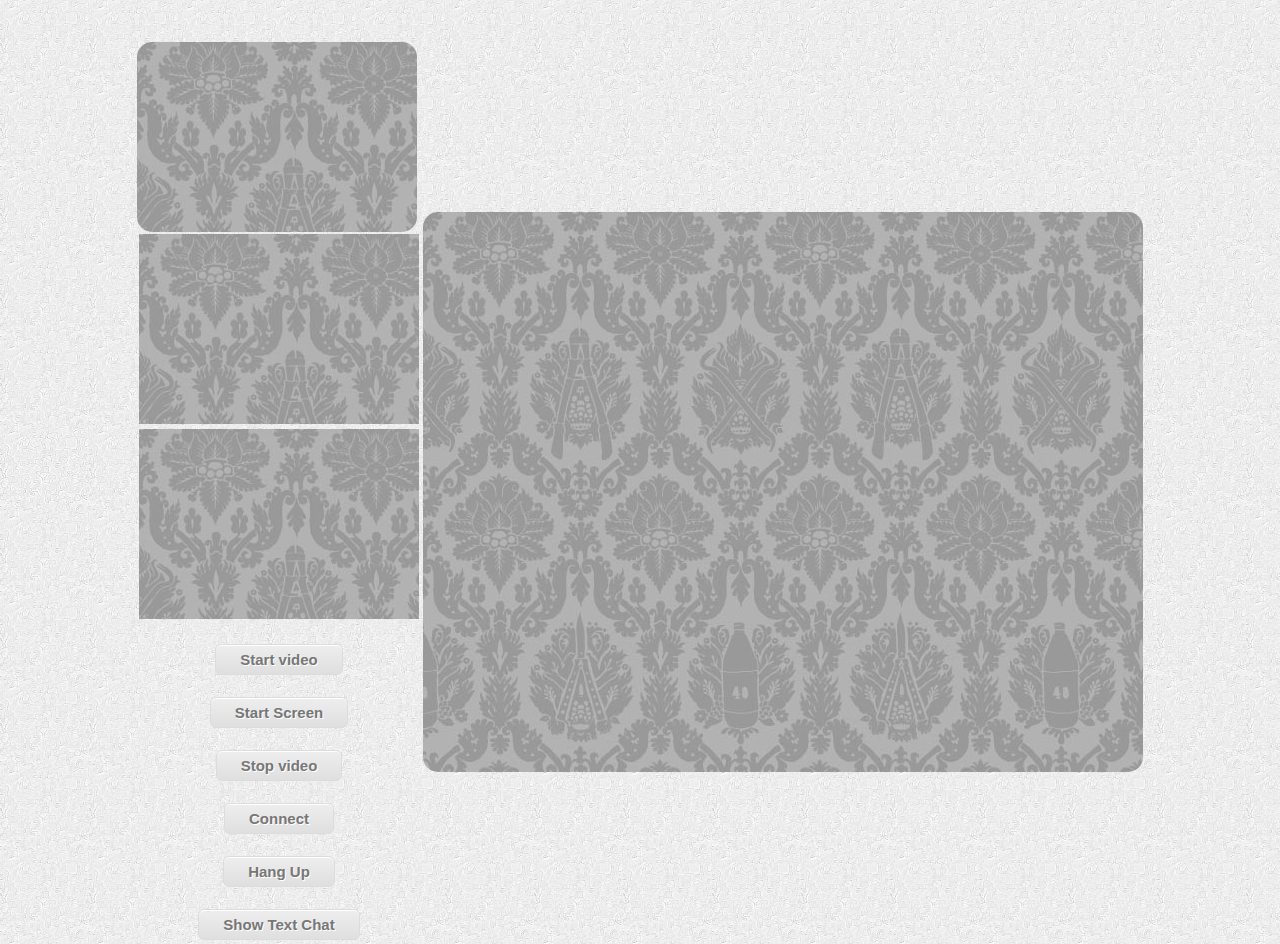
<file: extras/basic_example/public/VideoConference/index.html>
<!DOCTYPE html>
<html>
<head>
  <title>Video Conference - WebRTC</title>  
  <style>
    #sourcevid {
    border-radius:15px;
    margin-top:40px;
    width: 280px;
    height: 190px;
    text-align: center;
    background-color: #CCCCCC;
    margin-left:0px;
    float: left;
    }
    #remotescreen {
    border-radius:15px;
    margin-top:40px;
    width: 720px;
    height: 560px;
    text-align: center;
    background-color: #CCCCCC;
    margin-left:0px;
    float: left;
    }

  </style>
  <link rel="stylesheet" type="text/css" href="css/style.css" />
    <link rel="stylesheet" type="text/css" href="css/style2.css" />
<script>
  var toggle = function() {
  var mydiv = document.getElementById('chatBlock');
    var mybtn = document.getElementById('btn2');
  if (mydiv.style.display === 'block' || mydiv.style.display === ''){
    mydiv.style.display = 'none';
	mybtn.textContent = "Show Text Chat";
	}
  else{
    mydiv.style.display = 'block';
	mybtn.textContent = "Hide Text Chat";
	}
  }
</script>
</head>

<body id="body">
  <div id="main">
		
  
  
   <div id="chatBlock" style="display:none"><table style="background: url('images/cb.jpg');cell-spacing:1px;border:0px;margin-left:220px;border-radius:15px;">	
		<tr>
			<td><input type="text" style="width:100px;" id="chatNick"></td>
			<td><input type="text" style="width:590px;" onkeydown="javascript:sendChatMsg();" id="chatInputText"></td>
			<td id="xBtn"></td>
		</tr>
		<tr>
			<td colspan="3"><iframe id="chatFrame" src="about:blank" width="100%" height="100" style="background-image:url('images/cb.png');"></iframe></td>
		</tr>
	</table></div>
	
  <table>
    <tr>
      <td>
<div id="livevideodivk" ><video id="sourcevid" width="280" height="190" style="background: url('images/cb.jpg');" autoplay></video></div>

  <table>
    <tr><td><video id="sourcescreen" width="280" height="190" style="background: url('images/cb.jpg');" autoplay></video></td></tr>

    <tr><td><video id="remotevid" width="280" height="190" style="background: url('images/cb.jpg');" autoplay></video></canvas></td></tr>

    <tr><td><button id="btn" type="button" onclick="startVideo();">Start video</button></td></tr>
<tr><td><button id="btn" type="button" onclick="startVideoScreen();">Start Screen</button></td></tr>
    <tr><td><button id="btn" type="button" onclick="stopVideo();">Stop video</button></td></tr>
    <tr><td><button id="btn" type="button" onclick="connect();" >Connect</button></td></tr>
    <tr><td><button id="btn" type="button" onclick="onHangUp();">Hang Up</button></td></tr>
    <tr><td><button id="btn2" type='button' onclick="toggle();">Show Text Chat</button></td></tr>
    
  </table>
        </td>
      <td>
<div id="remotevideodivk" ><video id="remotescreen" style="background: url('images/cb.jpg');" autoplay style="margin-left:30px;"></video></div>
      </td>
    </tr>

  </table>
  
  
  </div>
  <script>
  var socket = new WebSocket('ws://192.168.0.102:1337/');  // change the IP address to your websocket server
  var timer=null;
  var stunServer = "stun.l.google.com:19302";
  var sourcevid = document.getElementById('sourcevid');
  var remotevid = document.getElementById('remotevid');
  var remotescreen = document.getElementById('remotescreen');
  var sourcescreen = document.getElementById('sourcescreen');
  var localStream = null;
  var localScreenStream = null;
  var remoteStream;
  var peerConn = null;
  var started = false;
  var isRTCPeerConnection = true;
  var mediaConstraints = {'mandatory': {
                            'OfferToReceiveAudio':true, 
                            'OfferToReceiveVideo':true }};
						

  var countOfStreams = 0;

 var logg = function(s) { console.log(s); };
 
//for text chat
var chatInput;
var chatArea;
var chatNick;
var chatFrameObj;
myMid =Math.floor(Math.random()*100000);
myMid = "'"+myMid+"'";
chatInput = document.getElementById("chatInputText");
chatNick = document.getElementById("chatNick");
chatFrameObj = document.getElementById("chatFrame");
chatNick.value = myMid;


  // send the message to websocket server
  function sendMessage(message) {
	  var mymsg = JSON.stringify(message);
      logg("SEND: " + mymsg);
      socket.send(mymsg);
  }
 
  function createPeerConnection() {
	try {
      logg("Creating peer connection");
	  var servers = [];
	  servers.push({'url':'stun:' + stunServer});
	  var pc_config = {'iceServers':servers};	  
      peerConn = new webkitRTCPeerConnection(pc_config);
      peerConn.onicecandidate = onIceCandidate;
    } catch (e) {
	    try {
	      peerConn = new RTCPeerConnection('STUN ' + stunServer, onIceCandidate00);
	      isRTCPeerConnection = false;
	    } catch (e) {
	      logg("Failed to create PeerConnection, exception: " + e.message);
	    }
	}

    peerConn.onaddstream = onRemoteStreamAdded;
    peerConn.onremovestream = onRemoteStreamRemoved;
  }
 
  // when remote adds a stream, hand it on to the local video element
  function onRemoteStreamAdded(event) {

    logg("Added remote stream");
    if(countOfStreams === 0){
        remotevid.src = window.webkitURL.createObjectURL(event.stream);
        
    }
    if(countOfStreams === 1){
        remotescreen.src = window.webkitURL.createObjectURL(event.stream);
       // countOfStreams++;
    }
    countOfStreams++;
    //sendCanvasData();
  }
 
  function waitForRemoteVideo() {
    if (remoteStream.videoTracks.length === 0 || remotevid.currentTime > 0) {
      //transitionToActive();
    } else {
      setTimeout(waitForRemoteVideo, 100);
    }
  }
  
  function transitionToActive() {
    remotevid.style.opacity = 1;
    card.style.webkitTransform = "rotateY(180deg)";
    setTimeout(function() { sourcevid.src = ""; }, 500);
    setStatus("<input type=\"button\" id=\"hangup\" value=\"Hang up\" onclick=\"onHangup()\" />");
  }
  
  // when remote removes a stream, remove it from the local video element
  function onRemoteStreamRemoved(event) {
    logg("Remove remote stream");
    remotevid.src = "";
  }
 
  function onIceCandidate(event) {
    if (event.candidate) {
      sendMessage({type: 'candidate',
                   label: event.candidate.sdpMLineIndex,
                   id: event.candidate.sdpMid,
                   candidate: event.candidate.candidate});
    } else {
      logg("End of candidates.");
    }
  }
 
  function onIceCandidate00(candidate, moreToFollow) {
    if (candidate) {
        sendMessage({type: 'candidate', label: candidate.label, candidate: candidate.toSdp()});
    }
    if (!moreToFollow) {
      logg("End of candidates.");
    }
  }
 
  // start the connection upon user request
  function connect() {
    if (!started && localStream) {
	 // document.getElementById('anim').style.visibility='visible';
	  console.log("Creating PeerConnection.");
      createPeerConnection();
      logg('Adding local stream...');
      peerConn.addStream(localStream);
      started = true;
      logg("isRTCPeerConnection: " + isRTCPeerConnection);

      
	  //create offer
      if (isRTCPeerConnection) {
        peerConn.createOffer(setLocalAndSendMessage, null, mediaConstraints);
      } else {
        var offer = peerConn.createOffer(mediaConstraints);
        peerConn.setLocalDescription(peerConn.SDP_OFFER, offer);
        sendMessage({type: 'offer', sdp: offer.toSdp()});
        peerConn.startIce();
      }
 
    } else {
      alert("Local stream not running yet.");
    }
  }
 
  function sendCanvasData(){

    console.log("sendCanvasData method called");
    var video = document.getElementById('sourcevid');
    var canvas = document.getElementById('targetcanvas');
    
    var ctx = canvas.getContext('2d');
    ctx.scale(0.2,0.2);

    timer = setInterval(function () { 
   
      ctx.drawImage(video, 0, 0);
     
     var imagedata = ctx.getImageData(0, 0,canvas.width,canvas.height);
 
     console.log(imagedata.data.length);
     var canvaspixelarray = imagedata.data;
 
     var canvaspixellen = canvaspixelarray.length;
     var bytearray = new Uint8Array(canvaspixellen);
 
     for (var i=0;i<canvaspixellen;++i) {
          bytearray[i] = canvaspixelarray[i];
     }
    
      sendMessage({type: 'canvasData', canvasData: bytearray });

      /* var imgdata = tempcontext.getImageData(0,0,canvas.width,canvas.height);
     var imgdatalen = imgdata.data.length;
     for(var i=8;i<imgdatalen;i++)
      {
           imgdata.data[i] = bytearray[i];
      }
 
         console.log(imgdata.data.length); 
         tempcontext.putImageData(imgdata,0,0);*/
      
  }, 1000 / 67 );

  }

  function renderToCanvas(data){
    var msg = JSON.parse(data);

    var bytearray = new Uint8Array(msg.canvasData);

      var tempcanvas = document.getElementById('targetcanvas2');
      var tempcontext = tempcanvas.getContext('2d');

     var imgdata = tempcontext.getImageData(0,0,canvas.width,canvas.height);
     var imgdatalen = imgdata.data.length;
     for(var i=8;i<imgdatalen;i++)
      {
           imgdata.data[i] = bytearray[i];
      }
 
         console.log(imgdata.data.length); 
         tempcontext.putImageData(imgdata,0,0);
  }

  // accept connection request
  socket.addEventListener("message", onMessage, false);
  function onMessage(evt) {
    logg("RECEIVED: " + evt.data);
    var msg = JSON.parse(evt.data);
    if (msg.type === 'canvasData') {
        renderToCanvas(evt.data);

    };
    if (msg.type != 'canvasData') {
        if (isRTCPeerConnection)
          processSignalingMessage(evt.data);
        else
          processSignalingMessage00(evt.data);
     };
    
  }
 
  function processSignalingMessage(message) {
    var msg = JSON.parse(message);
 
    if (msg.type === 'offer') {
 
      if (!started && localStream) {
	    createPeerConnection();
	    logg('Adding local stream...');
	    peerConn.addStream(localStream);
	    started = true;
      logg("isRTCPeerConnection: " + isRTCPeerConnection);
 
 
        if (isRTCPeerConnection) {
          //set remote description
          peerConn.setRemoteDescription(new RTCSessionDescription(msg));
          //create answer
		      console.log("Sending answer to peer.");
          peerConn.createAnswer(setLocalAndSendMessage, null, mediaConstraints);
        } else {
          //set remote description
          peerConn.setRemoteDescription(peerConn.SDP_OFFER, new SessionDescription(msg.sdp));
          //create answer
          var offer = peerConn.remoteDescription;
          var answer = peerConn.createAnswer(offer.toSdp(), mediaConstraints);
		      console.log("Sending answer to peer.");
          setLocalAndSendMessage00(answer);
        }
	  }
 
    } else if (msg.type === 'answer' && started) {
      peerConn.setRemoteDescription(new RTCSessionDescription(msg));
    } else if (msg.type === 'candidate' && started) {
      var candidate = new RTCIceCandidate({sdpMLineIndex:msg.label, candidate:msg.candidate});
      peerConn.addIceCandidate(candidate);
    } else if (msg.type == 'chat'){
    	addChatMsg(msg.nick, msg.cid, msg.data);
    } 
	else if (msg.type === 'bye' && started) {
      onRemoteHangUp();
    }
  }
 
  function processSignalingMessage00(message) {
    var msg = JSON.parse(message);
 
    // if (msg.type === 'offer')  --> will never happened since isRTCPeerConnection=true initially
	  if (msg.type === 'answer' && started) {
      peerConn.setRemoteDescription(peerConn.SDP_ANSWER, new SessionDescription(msg.sdp));
    } else if (msg.type === 'candidate' && started) {
      var candidate = new IceCandidate(msg.label, msg.candidate);
      peerConn.processIceMessage(candidate);
    } else if (msg.type === 'bye' && started) {
      onRemoteHangUp();
    }
  }
 
  function setLocalAndSendMessage(sessionDescription) {
    peerConn.setLocalDescription(sessionDescription);
    sendMessage(sessionDescription);
  }
 
  function setLocalAndSendMessage00(answer) {
    peerConn.setLocalDescription(peerConn.SDP_ANSWER, answer);
    sendMessage({type: 'answer', sdp: answer.toSdp()});
    peerConn.startIce();
  }
 
  function onRemoteHangUp() {
    logg("Remote Hang up.");
    closeSession();
  }
 
  function onHangUp() {
    logg("Hang up.");
	document.getElementById('anim').style.visibility='hidden';
 	if (started) {
      sendMessage({type: 'bye'});
      closeSession();
    }
  }
 
  function closeSession() {
    peerConn.close();
    peerConn = null;
    started = false;
    remotevid.src = "";	
    if(timer!=null)
      clearInterval(timer);
  }
 
  window.onbeforeunload = function() {
	if (started) {
      sendMessage({type: 'bye'});
    }
  }
 
  function startVideo() {
      // Replace the source of the video element with the stream from the camera
      try { 
        navigator.webkitGetUserMedia({ audio:true, video: true}, successCallback, errorCallback);
      } catch (e) {
        navigator.webkitGetUserMedia("video,audio", successCallback, errorCallback);
      }
      function successCallback(stream) {
          sourcevid.src = window.webkitURL.createObjectURL(stream);
	     // sourcevid.style.webkitTransform = "rotateY(180deg)";
          localStream = stream;


      }
      function errorCallback(error) {
          logg('An error occurred: [CODE ' + error.code + ']');
      }
  }

  function startVideoScreen() {
      // Replace the source of the video element with the stream from the camera
      try { 
        navigator.webkitGetUserMedia({ video: {
          mandatory: {
            chromeMediaSource: 'screen'
        // maxWidth: 640,
        // maxHeight: 480
          }
      }}, successCallback, errorCallback);
      } catch (e) {
        navigator.webkitGetUserMedia("video,audio", successCallback, errorCallback);
      }
      function successCallback(stream) {
          sourcescreen.src = window.webkitURL.createObjectURL(stream);
       // sourcevid.style.webkitTransform = "rotateY(180deg)";
          localScreenStream = stream;
          if(peerConn!=null){
             peerConn.addStream(localScreenStream);
           }
       }
      function errorCallback(error) {
          logg('An error occurred: [CODE ' + error.code + ']');
      }
  }

 
  function stopVideo() {
    sourcevid.src = "";
    localStream.stop();
    sourcescreen.src = "";
    localScreenStream.stop();


    if(timer!=null)
      clearInterval(timer);
  }
  
  function sendChatMsg(){
	var classIdx = myMid.substr(myMid.length-1, 1);
	if(window.event.keyCode == 13){
		if(chatInput.value.length < 1){
			return;
		}
		console.log("msg will be sent -> "+chatInput.value);
		addChatMsg("Me", classIdx, chatInput.value);
		sendMessage({type:"chat", data:chatInput.value, mid:myMid, nick:chatNick.value, cid:classIdx});
		
		chatInput.value='';

	}
}

function addChatMsg(id, classIdx, msg){
	var msgP = document.createElement("span");
	var idSpan = document.createElement("span");
	idSpan.className="member"+classIdx;
	idSpan.innerText = id;
	var msgSpan = document.createElement("span");
	msgSpan.innerText = msg+"\r\n";
	var delimSpan = document.createElement("span");
	delimSpan.innerText = " : ";
	msgP.appendChild(idSpan);
	msgP.appendChild(delimSpan);
	msgP.appendChild(msgSpan);
	chatFrame.document.body.appendChild(msgP);
	chatFrame.document.body.scrollTop = 999999;
}
	
  </script>
</body>

</html>
</file>
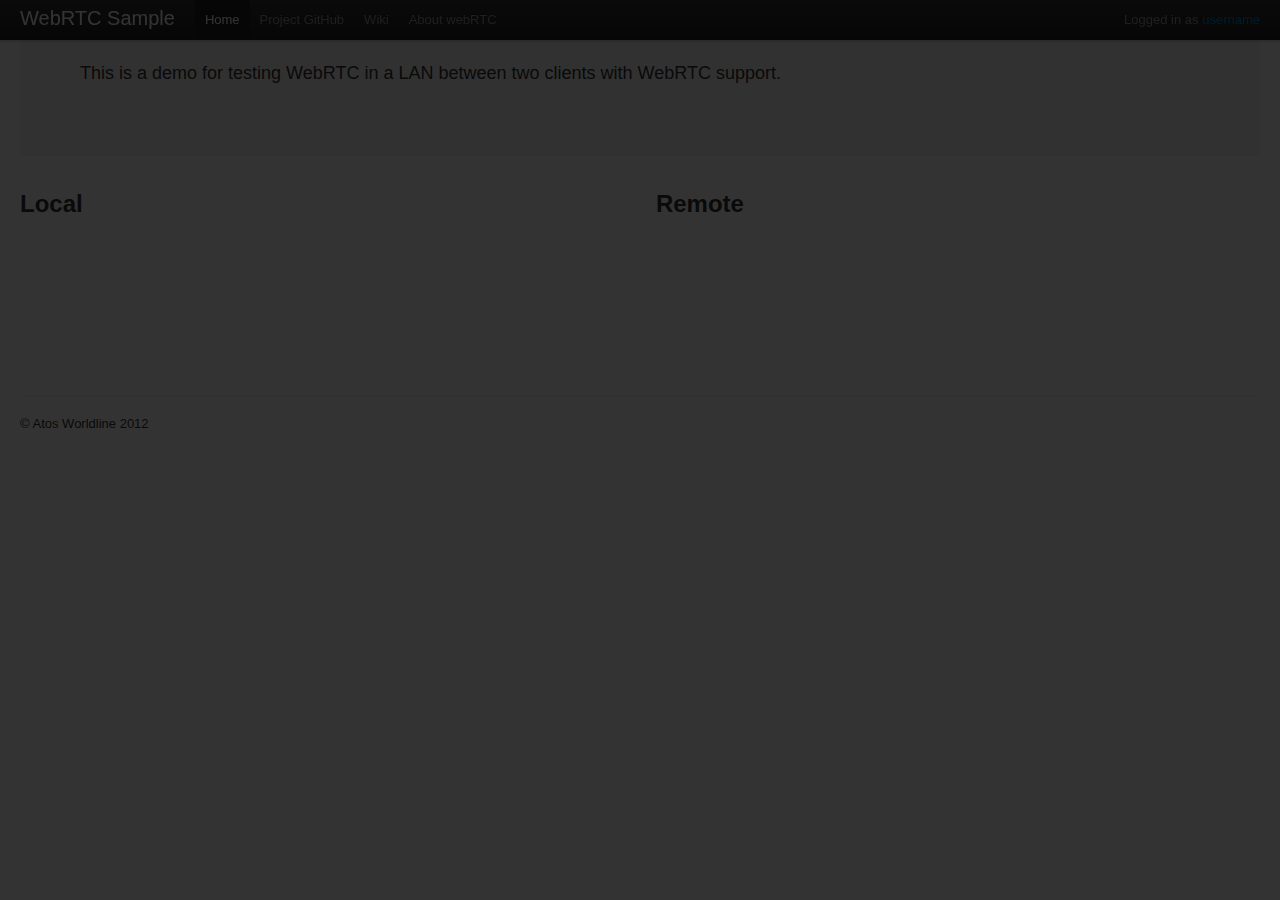
<file: extras/basic_example/public/webrtc-example/index.html>
<!doctype html>
<html>
    <head>

        <title>WebRTC</title>

        <!-- Stylesheet Ressources -->
        <link rel="stylesheet" href="css/global.css">
        <link rel="stylesheet" href="css/bootstrap.min.css">

        <!-- JavaScript Ressources -->
        <script src="js/jquery-1.7.1.min.js" type="text/javascript" charset="utf-8"></script>
        <script src="js/bootstrap.min.js" type="text/javascript" charset="utf-8"></script>
        <script src="js/global.js" type="text/javascript" charset="utf-8"></script>
        <script src="js/adapt.js" type="text/javascript" charset="utf-8"></script>
        <script src="js/webrtc.js" type="text/javascript" charset="utf-8"></script>


    </head>

    <body>

        <!-- Modal Connection -->
        <div class="modal hide fade" id="ModalConnection">

            <div class="modal-header">
              <h3>WebRTC Sample Connection</h3>
            </div>

            <div class="modal-body">
              <div class="control-group">
                <label>Nickname :</label>
                <input id="nickname" type="text" class="span2">
                <span class="help-inline hide">Not empty !</span>
              </div>
            </div>

            <div class="modal-footer">
            <button id="loginSub" class="btn btn-primary">Login</button>
            </div>

        </div>
        <!-- End of the Modal Connection -->

        <!-- Modal About -->
        <div class="modal hide fade" id="ModalAbout">

            <div class="modal-header">
              <h3>About WebRTC</h3>
            </div>

            <div class="modal-body">
              <blockquote>
                <p align="justify">WebRTC is an open source project that allows web browsers to communicate with one another using the protocol Real-Time Communications (RTC) via a simple Javascript API. WebRTC components were optimized to better serve this purpose.</p>
                <p align="justify">WebRTC initiative is a project supported primarily by Google, Mozilla and Opera.</p>
                <small class="pull-right">Project WebRTC</small>
              </blockquote>
            </div>

            <div class="modal-footer">
            <button id="close" class="btn btn-primary">Close</button>
            <a class="btn btn-small btn-info" target="_blank" href="http://www.webrtc.org/">
            <i class="icon-info-sign icon-white"></i>More Info</a>
            </div>

        </div>
        <!-- End of the Modal About -->

        <!-- Navbar -->
        <div class="navbar navbar-fixed-top">
          <div class="navbar-inner">
            <div class="container-fluid">
              <a class="btn btn-navbar" data-toggle="collapse" data-target=".nav-collapse">
                <span class="icon-bar"></span>
                <span class="icon-bar"></span>
                <span class="icon-bar"></span>
              </a>
              <a class="brand" href="./index.php">WebRTC Sample</a>
              <div class="nav-collapse">
                <ul class="nav">
                  <li class="active"><a href="./index.php">Home</a></li>
                  <li><a href="https://github.com/ltribolet/webrtc-example" target="_blank">Project GitHub</a></li>
                  <li><a href="http://wiki.tribolet.fr/" target="_blank">Wiki</a></li>
                  <li><span id="about" class="about">About webRTC</span></li>
                </ul>
                <p class="navbar-text pull-right">Logged in as <a id="username" href="#">username</a></p>
              </div>
            </div>
          </div>
        </div>
        <!-- End of the Navbar -->

        <!-- Content -->
        <div class="container-fluid">

            <!-- Introduction -->
            <div class="hero-unit">
              <p>This is a demo for testing WebRTC in a LAN between two clients with WebRTC support.</p>
            </div>
            <!-- End of Introduction -->

            <div class="row-fluid">

                <div class="span6">
                  <!-- Local Video -->
                  <div class="row-fluid">
                    <div style="position: relative;" class="span12">
                      <h2 align="left">Local</h2>
                      <span id="locallive" class="live hide">LIVE</span>
                      <video width="100%" height="100%" id="localVideo" autoplay="autoplay"
                      style="opacity: 0;
                      -webkit-transition-property: opacity;
                      -webkit-transition-duration: 2s;">
                      </video>
                    </div>
                  </div>
                  <!-- End of Local Video -->
                </div>
                <div class="span6">
                  <!-- Remote Video -->
                  <div class="row-fluid">
                    <div style="position: relative;" class="span12">
                      <h2 align="left">Remote</h2>
                      <span id="remotelive" class="live hide">LIVE</span>
                      <video width="100%" height="100%" id="remoteVideo" autoplay="autoplay"
                      style="opacity: 0;
                      -webkit-transition-property: opacity;
                      -webkit-transition-duration: 2s;">
                      </video>
                    </div>
                  </div>
                  <!-- End of Remote Video -->
                </div>

            </div>

            <!-- Statut of the visio call -->
            <div id="footer"></div>

            <hr>

            <!-- Footer -->
            <footer><p>&copy; Atos Worldline 2012</p></footer>

        </div>
        <!-- End of the Content -->

    </body>
</html>
</file>
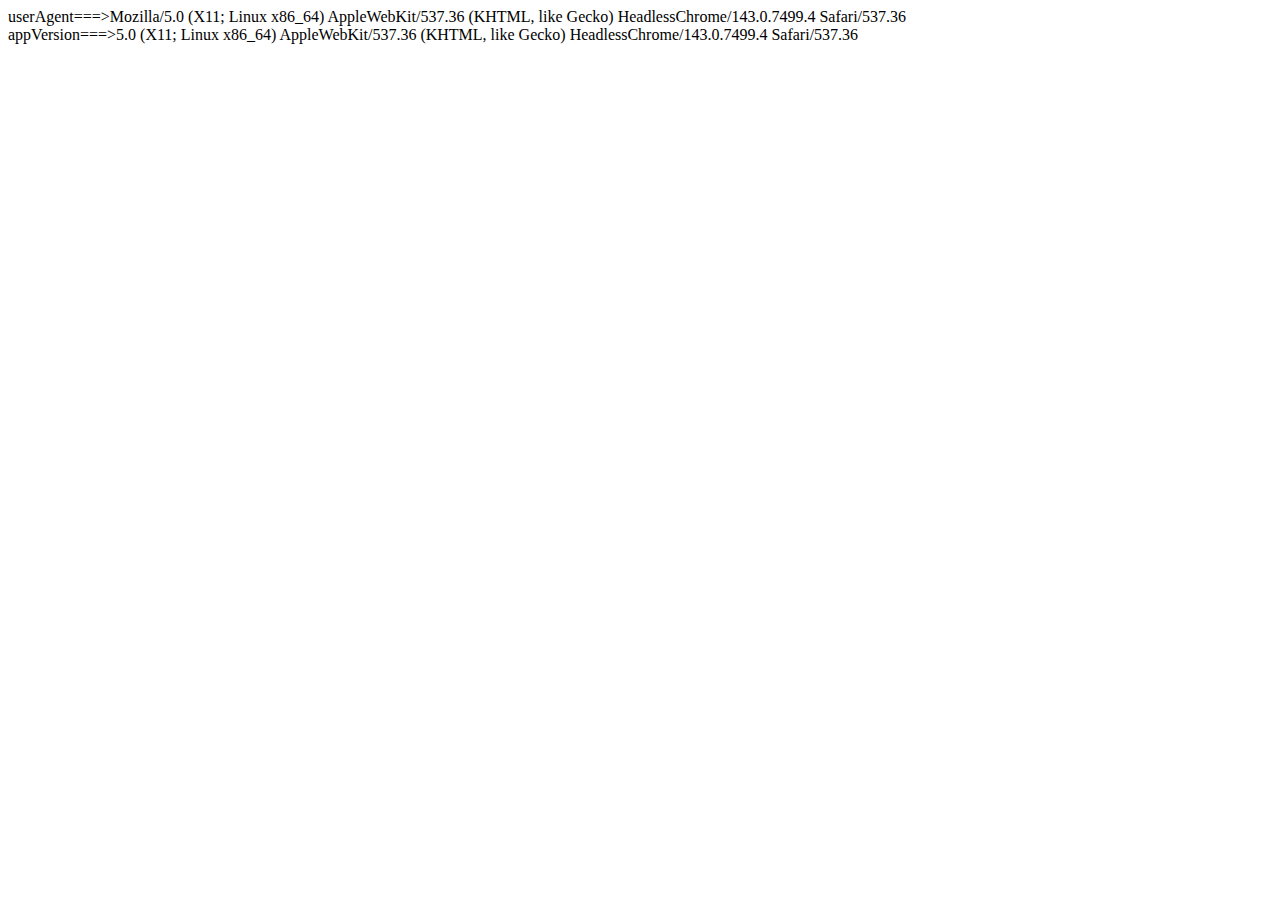
<file: extras/basic_example/public/sample.html>
<html>
<head>

</head>
<body>

<script type="text/javascript">


document.write("\nuserAgent===>"+ window.navigator.userAgent);
document.write("<br>");
document.write("\nappVersion===>"+ window.navigator.appVersion);
document.write("<br>");

///Chrome\/([\w\W]*?)\./
//document.write("\nChrome match version =====>"+window.navigator.userAgent.match(/Chrome\/([\d.]*?)\./)[1]);
document.write("<br>");
document.write("\nFF match version =====>"+window.navigator.userAgent.match(/Firefox\/([\d.]*?)\./)[1]);


try{
	window.navigator.userAgent.match(/Chrome\/([\d.]*?)\./)[1]
}catch(e){
	document.write("Null object");
}

if(window.navigator.userAgent.match(/Firefox\/([\d.]*?)\./) !=null){
document.write("Null object in if block");
}

var str = "For more information, see Chapter 3.4.5.1";
var re = /(chapter \d+(\.\d)*)/i;
var found = str.match(re);
document.write("<br>");
document.write(found);
</script>


</body>

</html>
</file>
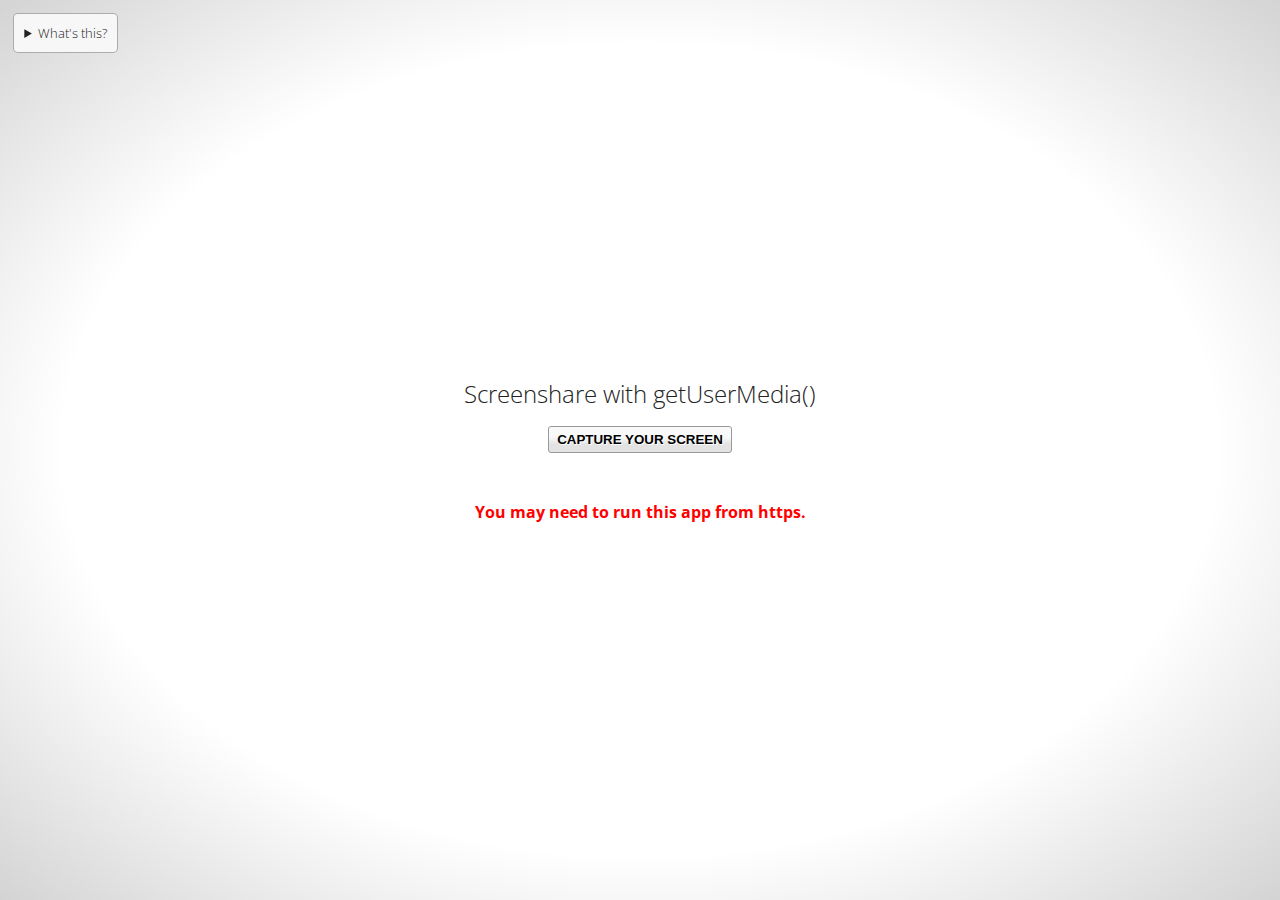
<file: extras/basic_example/public/screenshare.html>
<!DOCTYPE html>
<!--
Copyright 2013 Google Inc.

Licensed under the Apache License, Version 2.0 (the "License");
you may not use this file except in compliance with the License.
You may obtain a copy of the License at

     http://www.apache.org/licenses/LICENSE-2.0

Unless required by applicable law or agreed to in writing, software
distributed under the License is distributed on an "AS IS" BASIS,
WITHOUT WARRANTIES OR CONDITIONS OF ANY KIND, either express or implied.
See the License for the specific language governing permissions and
limitations under the License.

Author: Eric Bidelman (ebidel@)
-->
<html>
<head>
<meta charset="utf-8">
<meta http-equiv="X-UA-Compatible" content="chrome=1">
<link href="//fonts.googleapis.com/css?family=Open+Sans:300" rel="stylesheet" type="text/css">
<link href="../common.css" rel="stylesheet" type="text/css">
<title>Screensharing with getUserMedia</title>
<style>
html, body {
  overflow: hidden;
  margin: 0;
  padding: 0;
  font-family: "Open Sans", sans-serif;
}
.flexcenter {
  display: -webkit-flex;
  -webkit-align-items: center;
  -webkit-justify-content: center;
  display: -moz-flex;
  -moz-align-items: center;
  -moz-justify-content: center;
  display: -o-flex;
  -o-align-items: center;
  -o-justify-content: center;
  display: -ms-flex;
  -ms-align-items: center;
  -ms-justify-content: center;
  box-sizing: border-box;
}
article section {
  -webkit-flex-direction: column;
  -moz-flex-direction: column;
  -o-flex-direction: column;
  -ms-flex-direction: column;
  flex-direction: column;
  margin-top: 1em;
}
.error {
  color: red;
  display: none;
  font-weight: bold;
  margin-top: 3em;
}
.error.show {
  display: block;
}
h2 {
  text-align: center;
}
button {
  text-transform: uppercase;
}
video {
  height: 480px;
  /*position: absolute;
  right: 10px;
  bottom: 10px;
  z-index: 1000;*/
  padding: 7px;
  background: rgba(255, 0, 0, 1);
  transition: all 1s ease-in-out;
}
.fade {
  -webkit-filter: grayscale(0.8);
  -moz-filter: grayscale(0.8);
  -o-filter: grayscale(0.8);
  -ms-filter: grayscale(0.8);
  background: rgba(0, 0, 0, 1);
}
</style>
</head>
<body class="flexcenter">

<details>
  <summary>What's this?</summary>
  <div>
   <p>Example of using the <a href="http://www.html5rocks.com/tutorials/getusermedia/intro/" target="_blank"><code>navigator.getUserMedia()</code></a> API extensions to do screen capturing. Note, this is true screen sharing (e.g. more
    than just the browser tab) and not tab content sharing. If you're interested in tab sharing,
    Chrome has an experimental defined <a href="http://www.chromium.org/developers/design-documents/extensions/proposed-changes/apis-under-development/webrtc-tab-content-capture">here</a>.</p>
    <p>Note: This app is for demo purposes. Your screen is only displayed to you and not sent to another party in any way.
      View the source!</p>
    <p><b>Support:</b> Chrome 26 (currently Canary) with "Enable screen capture support in getUserMedia()" turned
    on in about:flags or <code>--enable-usermedia-screen-capturin</code> flag set.</code></p>
  </div>
</details>

<article>
  <h2>Screenshare with getUserMedia()</h2>
  <section class="flexcenter">
    <div id="container"></div>
    <button>Capture your screen</button>
    <div class="error"></div>
  </section>
</article>
<script>
(function() {
navigator.getUserMedia = navigator.webkitGetUserMedia || navigator.getUserMedia;

var stream = null;
var button = document.querySelector('button');
var container = document.querySelector('#container');

if (!location.protocol.match('https')) {
  showErrorMsg('You may need to run this app from https.');
}
if (!(navigator.userAgent.match('Chrome') &&
      parseInt(navigator.userAgent.match(/Chrome\/(.*) /)[1]) >= 26)) {
  showErrorMsg('You need Chrome 26+ to run this demo properly.');
}

function showErrorMsg(msg) {
  var error = document.querySelector('.error');
  error.textContent = msg;
  error.classList.add('show');
}

function start(e) {
  // Seems to only work over SSL.
  navigator.getUserMedia({
    video: {
      mandatory: {
        chromeMediaSource: 'screen'
        // maxWidth: 640,
        // maxHeight: 480
      }
    }
  }, function(s) {
    stream = s;

    button.textContent = 'Stop';
    button.removeEventListener('click', start);
    button.addEventListener('click', stop);

    var video = document.createElement('video');
    video.src = window.URL.createObjectURL(stream);
    video.autoplay = true;

    // var style = document.createElement('style');
    // style.textContent = document.querySelector('#embedstyles').textContent;
    // document.head.appendChild(style);

    stream.onended = function(e) {
      video.classList.add('fade');
    };

    //document.body.appendChild(video);
    container.innerHTML = '';
    container.appendChild(video);
  }, function(e) {
    if (e.code == e.PERMISSION_DENIED) {
      showErrorMsg('PERMISSION_DENIED. Are you no SSL?');
    }
  });
}

function stop() {
  stream.stop();
  button.addEventListener('click', start);
  button.textContent = 'Capture your screen';
}

button.addEventListener('click', start);

})();
</script>
<script>
var _gaq = _gaq || [];
_gaq.push(['_setAccount', 'UA-22014378-1']);
_gaq.push(['_trackPageview']);

(function() {
  var ga = document.createElement('script'); ga.type = 'text/javascript'; ga.async = true;
  ga.src = ('https:' == document.location.protocol ? 'https://ssl' : 'http://www') + '.google-analytics.com/ga.js';
  var s = document.getElementsByTagName('script')[0]; s.parentNode.insertBefore(ga, s);
})();
</script>
<!--[if IE]>
<script src="http://ajax.googleapis.com/ajax/libs/chrome-frame/1/CFInstall.min.js"></script>
<script>CFInstall.check({mode: 'overlay'});</script>
<![endif]-->
</body>
</html>
</file>
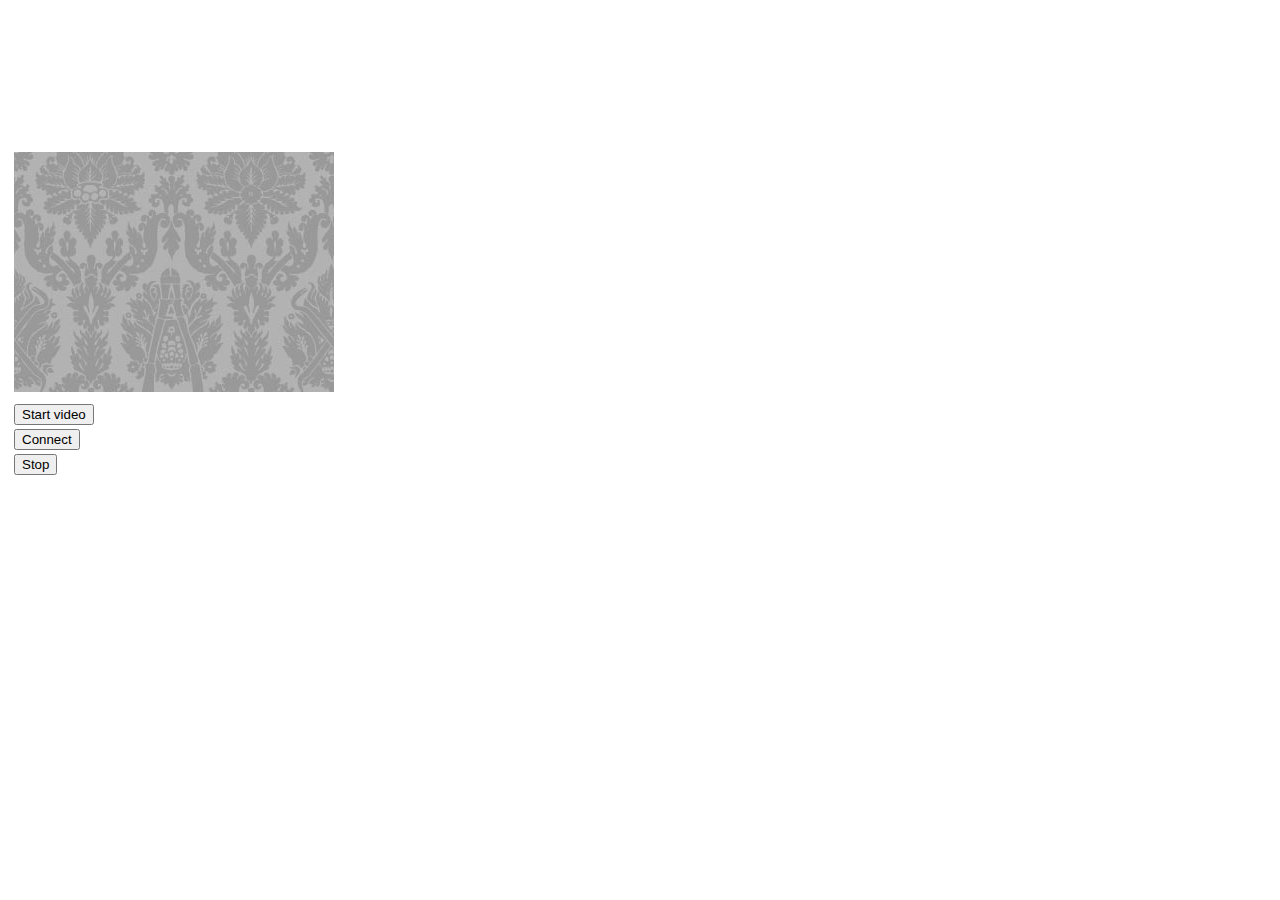
<file: extras/basic_example/public/VideoConference/test.html>
<!DOCTYPE html>
<html>
<head>
</head>


<body>

<table>
	<tr>
		<td>
			<table>
				<tr>
					<td><video id="localVideo" width="320" height="240" style="background: url('images/cb.jpg');" autoplay></video></td>
				</tr>
				<tr>
					<td><canvas id="localScreen" height="720" width="1040" style="display: none;"></canvas></td>
				</tr>
				<tr>
					<td><button id="btn" type="button" onclick="myobj.startVideo();">Start video</button></td>
				</tr>
				<tr>
					<td><button id="btn1" type="button" onclick="startVideo();">Connect</button>
					</td>
				</tr>
				<tr>
					<td><button id="btn2" type="button" onclick="stopVideo();">Stop</button>
					</td>
				</tr>
			</table>	

		</td>
		<td rowspan="5">
			<canvas id="remoteScreen" height="600" width="800"></canvas>
		</td>

	</tr>
</table>
<script src="binary.js"></script>
<script type="text/javascript">
var socket = new WebSocket('ws://192.168.0.102:1337/');
socket.binaryType = "blob";
//var stream = null;
var client = new BinaryClient('ws://192.168.0.102:9000');

var timer=null;
var localStream = null;
var localVideo = document.getElementById('localVideo');
var localScreen  = document.getElementById('localScreen');
var remoteScreen  = document.getElementById('remoteScreen');
var remoteContext = remoteScreen.getContext('2d');



socket.addEventListener("message", onMessage, false);



var myobj = (function(){
  var stream = null;

  onStreamData = function(data){
        renderToCanvas(data);
  }

  sendCanvasData = function(){
      var ctx = localScreen.getContext('2d');
      //ctx.scale(0.45,0.45);
      timer = setInterval(
        function () { 
          ctx.drawImage(localVideo, 0, 0 , localScreen.width, localScreen.height);
          /*var imagedata = ctx.getImageData(0, 0,localScreen.width,localScreen.height);
          var canvaspixelarray = imagedata.data;
          var canvaspixellen = canvaspixelarray.length;
          var bytearray = new Uint8Array(canvaspixellen);
          for (var i=0;i<canvaspixellen;++i) {
              bytearray[i] = canvaspixelarray[i];
          }*/
          //console.log(canvaspixellen + ' ' + bytearray.length );
          var frame = localScreen.toDataURL('image/jpeg');
          console.log(frame.length);
          //stream.write(frame);
          renderToCanvas(frame);
          //sendMessage(frame);
          //console.log(frame);
          //  sendMessage({type: 'canvasData', canvasData: bytearray });

            /* var imgdata = tempcontext.getImageData(0,0,canvas.width,canvas.height);
          var imgdatalen = imgdata.data.length;
          for(var i=8;i<imgdatalen;i++)
            {
              imgdata.data[i] = bytearray[i];
            }
            console.log(imgdata.data.length); 
            tempcontext.putImageData(imgdata,0,0);*/
          }, 50 );
    }

    
  return{

    initializeStream : function(){
      stream = client.createStream({type:'screen'});
      stream.on('data', onStreamData);
    },

    startVideo : function(){
      try { 
        navigator.webkitGetUserMedia({ video: {mandatory: {chromeMediaSource: 'screen'} }
          } , successCallback , errorCallback);
        } catch (e) {
        navigator.webkitGetUserMedia("video,audio", successCallback, errorCallback);
       }
      function successCallback(stream1) {
            localVideo.src = window.webkitURL.createObjectURL(stream1);
          localStream = stream1;
          this.sendCanvasData();
       }

      function errorCallback(error) {
           logg('An error occurred: [CODE ' + error.code + ']');
      }
      
    }
  }

  }());


client.on('open',myobj.initializeStream);
  
  

function startVideosdf() {
    
      try { 
        navigator.webkitGetUserMedia({ video: {
                            mandatory: {chromeMediaSource: 'screen'}
                        }
        } , successCallback , errorCallback);
      } catch (e) {
        navigator.webkitGetUserMedia("video,audio", successCallback, errorCallback);
    }

      function successCallback(stream) {
            localVideo.src = window.webkitURL.createObjectURL(stream);
          localStream = stream;
          sendCanvasData();
       }

      function errorCallback(error) {
           logg('An error occurred: [CODE ' + error.code + ']');
      }
    }
  
    function sendCanvasDataasdsad(){
      var ctx = localScreen.getContext('2d');
      ctx.scale(0.27,0.27);
      timer = setInterval(
        function () { 
          ctx.drawImage(localVideo, 0, 0);
          /*var imagedata = ctx.getImageData(0, 0,localScreen.width,localScreen.height);
          var canvaspixelarray = imagedata.data;
          var canvaspixellen = canvaspixelarray.length;
          var bytearray = new Uint8Array(canvaspixellen);
          for (var i=0;i<canvaspixellen;++i) {
              bytearray[i] = canvaspixelarray[i];
          }*/
          //console.log(canvaspixellen + ' ' + bytearray.length );
          var frame = localScreen.toDataURL();
          console.log(frame.length);
          //stream.write(frame);
          renderToCanvas(frame);
          //sendMessage(frame);
          //console.log(frame);
          //  sendMessage({type: 'canvasData', canvasData: bytearray });

            /* var imgdata = tempcontext.getImageData(0,0,canvas.width,canvas.height);
          var imgdatalen = imgdata.data.length;
          for(var i=8;i<imgdatalen;i++)
            {
              imgdata.data[i] = bytearray[i];
            }
            console.log(imgdata.data.length); 
            tempcontext.putImageData(imgdata,0,0);*/
          }, 1000 / 67 );
    }
	

  	function onMessage(evt) {
   	    renderToCanvas(evt.data);
   	    console.log(evt.data);
	  }

    var img = new Image();
    function renderToCanvas(imagedata){
        
        img.onload = function () {
            remoteContext.drawImage(this, 0, 0, remoteScreen.width, remoteScreen.height);
        }
        img.src = imagedata;
    }

  	function sendMessage(data){
  		socket.send(data);
  	}

  	function stopVideo() {
    	localVideo.src = "";
    	localStream.stop();
    	if(timer!=null)
      		clearInterval(timer);
  	}

  	socket.addEventListener("close", function(event) {
  		var code = event.code;
  		var reason = event.reason;
  		var wasClean = event.wasClean;
  		console.log(code + ' ' + reason + ' ' + wasClean);
 		 // handle close event
		});

</script>

</body>

</html>
</file>
<file: extras/basic_example/public/VideoConference/css/style.css>
#body
{
	background:url(../images/bg.jpg);
}

#header 
{

	width: 1100px;
	background: url(../images/header.png) no-repeat ;
	height:200px;
	margin-left: 300px;
	margin-top:10px;
}

#main
{
	width:1100px;
	margin:0 auto;
	text-align: center;
}

#livevideodiv
{
	border-radius:15px;
    margin-top:60px;
    width: 280px;
    height: 190px;
    text-align: center;
    background-color: #000000;
    margin-left:20px;
    float: left;
}

#liveVideo
{
	padding: 10px;
    
}

#remotevideodiv
{
	border-radius:15px;
    margin-top:60px;
    width: 640px;
    height: 480px;
    text-align: center;
    background-color: #000000;
    margin-right:20px;
    float:right;
}

#remotevideo
{
	padding: 10px;
    
}

#anim
{
	margin-left:5px;
    margin-top:180px;
    float: left;
}

#btn, #btn2 {
	  margin-top:20px;
	-moz-box-shadow:inset 0px 1px 0px 0px #ffffff;
	-webkit-box-shadow:inset 0px 1px 0px 0px #ffffff;
	box-shadow:inset 0px 1px 0px 0px #ffffff;
	background:-webkit-gradient( linear, left top, left bottom, color-stop(0.05, #ededed), color-stop(1, #dfdfdf) );
	background:-moz-linear-gradient( center top, #ededed 5%, #dfdfdf 100% );
	filter:progid:DXImageTransform.Microsoft.gradient(startColorstr='#ededed', endColorstr='#dfdfdf');
	background-color:#ededed;
	-moz-border-radius:6px;
	-webkit-border-radius:6px;
	border-radius:6px;
	border:1px solid #dcdcdc;
	display:inline-block;
	color:#777777;
	font-family:arial;
	font-size:15px;
	font-weight:bold;
	padding:6px 24px;
	text-decoration:none;
	text-shadow:1px 1px 0px #ffffff;
}
#btn:hover ,#btn2:hover{
	background:-webkit-gradient( linear, left top, left bottom, color-stop(0.05, #dfdfdf), color-stop(1, #ededed) );
	background:-moz-linear-gradient( center top, #dfdfdf 5%, #ededed 100% );
	filter:progid:DXImageTransform.Microsoft.gradient(startColorstr='#dfdfdf', endColorstr='#ededed');
	background-color:#dfdfdf;
}
#btn:active ,#btn2:active{
	position:relative;
	top:1px;
}
</file>
<file: extras/basic_example/public/VideoConference/css/style2.css>
/** 
1) BODY
2) TOP MENU STYLE
3) INDEX 1 CONTAINER STYLE
4) LOGO HEADER STYLE
5) HEADER SLIDER STYLE
6) INDEX 1 WHITE BOX STYLE
7) INDEX 1 WHITE BOX LIST STYLE
8) INDEX 1 RECENT PROJECTS
9) INDEX 1 TESTIMONIALS
10) FOOTER
11) INDEX 2 CONTAINER STYLE
12) INDEX 2 RECENT PROJECTS
13) INDEX 2 TESTIMONIALS
14) INNERPAGE BODY
15) INNERPAGE CONTAINER STYLE
16) INNERPAGE HEADER STYLE
17) INNERPAGES CONTENT ( & PAGE TEMPLATE) STYLE
18) TABLE STYLE
19) INNERPAGE RIGHT PANEL STYLE
20) FULL WIDTH PAGE
21) PORTFOLIO PAGE STYLE
22) BLOG STYLE
23) BLOG CONTENT  STYLE
24) BLOG RIGHT PANEL STYLE
25) CONTACT FORM STYLE
26) CONTACT US RIGHT PANEL STYLE
**/

/* =RESET
=-----------------------*/
* {margin:0px; padding:0px;}
body {background:#E6E6CE; line-height:normal; font-family:Arial, Helvetica, sans-serif; font-size:12px; font-weight:normal; color:#3F3F3F;}
html {height:100%; font-size:100%;}
:focus {outline:0;}
ul li {list-style:none;}
img {border:none;}
a { text-decoration:underline; color:#798C09}
a:hover { text-decoration:underline; color:#3F3F3F}

/* 1) BODY
=-----------------------*/
#home_main_div {width:100%; background:url(../images/backgrounds/main-background.jpg) repeat-x top;}
#main_div_1 {width:100%; background:url(../images/backgrounds/header-background.jpg) no-repeat center top;}
#page_container {width:960px; margin:auto;}


/* 2) TOP MENU STYLE
=-----------------------*/
#top_menu {width:455px}
#top_menu {background:url(../images/backgrounds/top-menu-left.png) no-repeat left; padding:0px 0px 0px 11px; float:right;}
#top_menu_right {background:url(../images/backgrounds/top-menu-right.png) no-repeat right; padding:0px 11px 0px 0px;}
#top_menu_bg {background:url(../images/backgrounds/top-menu-bg.png) repeat-x; height:36px;}
#top_menu ul {}
#top_menu ul li {font-family:Verdana, Arial, Helvetica, sans-serif; font-size:12px; float:left;}
#top_menu ul li a {text-decoration:none; color:#D9F14A; display:block;  line-height:30px; margin:3px 1px 0px 1px !important; margin:3px 0px 0px 6px; padding:0px 0px 0px 5px;}
#top_menu ul li a span { display:block; line-height:30px; padding:0px 11px 0px 5px;}
#top_menu ul li a:hover, #top_menu ul li a.activelink  {color:#FEFEFE; background:url(../images/backgrounds/top-menu-left-hover.png) no-repeat left;}
#top_menu ul li a:hover span , #top_menu ul li a.activelink span {background:url(../images/backgrounds/top-menu-right-hover.png) no-repeat right;}


/* 3) INDEX 1 CONTAINER STYLE
=-----------------------*/
#container {padding:16px 0px 24px 0px; height:100%;}


/* 4) LOGO HEADER STYLE
=-----------------------*/
#header_1 {height:394px; padding:6px 15px 0px 8px;}
#header_left_div {float:left; width:436px;}
#header_left_div #logo {margin-left:8px;}
#header_left_div h1 {font-size:22px; font-weight:normal; color:#E1E1E1; line-height:30px; margin-left:8px; margin-top:6px;}
#header_left_div p {font-weight:normal; font-size:12px; color:#CFCFCF; line-height:22px; padding:6px 86px 6px 0px; height:88px; margin-left:8px; margin-bottom:7px;}
#header_left_div a.view_button {display:block; width:176px; height:48px; background:url(../images/backgrounds/view-portfolio-button.jpg) no-repeat; font-size:14px; font-weight:bold; color:#FEFEFE; text-transform:uppercase; text-align:center; float:left; line-height:40px; text-decoration:none; margin-top:14px; margin-right:24px;}
#header_left_div a.view_button:hover {background:url(../images/backgrounds/view-portfolio-button-hover.jpg) no-repeat; color:#3D4704;}
#header_right_div {float:right; width:494px; padding:35px 0px 0px 0px;}


/* 5) HEADER SLIDER STYLE
=-----------------------*/
#header_slider {position:relative; width:500px; height:320px; overflow:hidden;}
.nav {width:400px; position:absolute; top:270px; z-index:100; left:144px;}
.nav #prev1 {float:left;}
.nav #next1 {float:right;  margin-right:208px;}
.slideshow2 {}


/* 6) INDEX 1 WHITE BOX STYLE
=-----------------------*/
.float_right {float:right;}
.float_left {float:left;}

.white_box {width:307px; background:url(../images/backgrounds/white-box.jpg) center repeat-y; margin-bottom:10px;}
.white_box_top {background:url(../images/backgrounds/grey-shadow-effect-top.jpg) no-repeat center top;}
.white_box_bottom {height:270px;}
.white_box_bottom {background:url(../images/backgrounds/box-bottom-shadow.jpg) no-repeat center bottom; padding:12px 17px 42px 16px;}
.white_box h2 {font-family:Arial, Helvetica, sans-serif; font-size:18px; font-weight:normal; color:#FEFEFE; text-align:center; background:url(../images/backgrounds/box-title-background.jpg) no-repeat; height:48px; line-height:34px; margin-bottom:5px;}
.padding {padding:0px 18px 0px 18px;}
.white_box  p.para_1 {color:#3F3F3F; font-size:12px; line-height:18px; padding:0px 0px 10px 0px;}
.white_box  p {color:#3F3F3F; font-size:12px; line-height:18px; padding:4px 0px 6px 0px;}
.middle_box {float:left; margin-left:20px;}
.white_box .title_1 {font-size:16px; font-weight:bold; color:#7D8F14;}
.seperator {background:url(../images/backgrounds/white-box-list-seperator.jpg) repeat-x; height:1px; margin:15px 0px 10px 0px !important; margin:15px 0px 0px 0px;}


/* 7) INDEX 1 WHITE BOX LIST STYLE
=-----------------------*/
.white_box ul {padding:0px 18px 0px 18px;}
.white_box ul li {line-height:37px; background:url(../images/backgrounds/white-box-list-seperator.jpg) repeat-x bottom;}
.white_box ul li.lastchild {background:none;}
.white_box ul li a#web_des {background:url(../images/backgrounds/web-designing-icon.jpg) no-repeat left 4px;}
.white_box ul li a#web_dev {background:url(../images/backgrounds/web-development-icon.jpg) no-repeat left 4px;}
.white_box ul li a#cms {background:url(../images/backgrounds/cms-icon.jpg) no-repeat left 4px;}
.white_box ul li a#ecomm {background:url(../images/backgrounds/ecomm-icon.jpg) no-repeat left 4px;}
.white_box ul li a#seo {background:url(../images/backgrounds/seo-icon.jpg) no-repeat left 5px;}
.white_box ul li a#read_more {background:url(../images/backgrounds/arrow.jpg) no-repeat 4px 10px; color:#839517;}
.white_box ul li a#read_more:hover {text-decoration:underline;}
.white_box ul li a {text-decoration:none; color:#3F3F3F; padding-left:38px; display:block; height:37px; line-height:37px; width:200px;}
.white_box ul li a:hover {color:#000000; text-decoration:underline}


/* 8) INDEX 1 RECENT PROJECTS
=-----------------------*/
#container #recent_projects {width:627px; float:left; margin:0px 0px 0px 16px !important; margin:0px 0px 0px 8px;}
#container #recent_projects h2 {font-size:18px; font-weight:normal; color:#839517; background:url(../images/backgrounds/line.jpg) repeat-x bottom; line-height:42px; margin-bottom:19px;}
#container .view_projects {float:right; margin:18px 44px 0px 0px;}


/* 9) INDEX 1 TESTIMONIALS
=-----------------------*/
#container #testimonials {width:274px; float:right; margin:0px 17px 0px 0px !important; margin:0px 9px 0px 0px;}
#container #testimonials h2 {font-size:18px; font-weight:normal; color:#839517; background:url(../images/backgrounds/line.jpg) repeat-x bottom; line-height:42px; margin-bottom:19px;}
#container .testimonials_box {background:url(../images/backgrounds/testimonials-bg.jpg) repeat-y 0px !important;background:url(../images/backgrounds/testimonials-bg.jpg) repeat-y 2px; width:274px; }
#container .testimonials_box p {font-family:Georgia, "Times New Roman", Times, serif; font-size:17px; font-style:italic; color:#3F3F3F; line-height:22px; padding-right:10px; font-weight:normal;}
#container .testimonials_top {background:url(../images/backgrounds/testimonials-top.jpg) no-repeat top;}
#container .testimonials_bottom {background:url(../images/backgrounds/testimonials-bottom.jpg) no-repeat bottom; padding:20px 0px 40px 50px;}

#container .client_name {font-size:12px; color:#838363; margin:5px 0px 0px 20px;}
#container .client_name span {font-size:14px; font-weight:bold; color:#839517;}


/* 10) FOOTER
=-----------------------*/
#footer {border-top:6px solid #F1EFE0; color:#A8A8A8;}
#grey_footer_bg {background:#302D26; border-top:8px solid #27271F; border-bottom:8px solid #27271F;}
#inner_div {width:929px; margin:auto; height:100%; position:relative;}
#go_to_top_border {position:absolute; bottom:-10px; right:10px;}
.footer_box {width:274px; padding:6px 0px 24px 0px;}
#footer h2 {font-size:18px; font-weight:normal; color:#9CB409; line-height:37px;background:url(../images/backgrounds/footer-title-bg.jpg) repeat-x bottom; margin-bottom:5px;}
.middle_box_2 {float:left; margin-left:55px;}
#resources-listing ul li {line-height:31px; height:32px; font-size:12px; color:#A8A8A8; background:url(../images/backgrounds/footer-list-style.jpg) no-repeat; text-indent:29px; margin-right:6px;}
#resources-listing ul li a {text-decoration:none; color:#A8A8A8;}
#resources-listing ul li a:hover {color:#FEFEFE;}

#contact_info {width:274px; padding:6px 0px 24px 0px; float:left;  margin-left:55px;}
#contact_info a {text-decoration:none; color:#A8A8A8; border-bottom:1px dotted #A8A8A8;}
#contact_info a:hover {color:#CCCCCC;}
#contact_info p {font-size:12px; padding:6px 0px 4px 0px;}
#contact_info p span {color:#9CB409;}
#contact_info a.follow_icon {margin:0px 7px 0px 0px; border-bottom:none;}

#social-media { padding:0px; margin:0px; clear:both}
#social-media ul li {float:left;}
#social-media li { width:33px; margin-right:12px;}

#latest_from_blog {width:274px; padding:6px 0px 24px 0px; float:right;}
.middle_box_2 p {font-size:12px; padding:6px 0px 4px 0px;}
.middle_box_2 p span {color:#9CB409;}
.blog {padding-top:6px;}
.blog img {float:left; width:60px; border:1px solid #424242; background-color:#1f1f1f; padding:6px;}
.blog div a.blog_title {font-size:12px; text-decoration:none; font-weight:normal; color:#DBDBDB; line-height:20px; cursor:pointer;}
.blog div a.blog_title:hover {text-decoration:none; color:#FDFDFD}
.blog div {float:right; width:188px;} 
.blog p {font-size:12px; color:#A8A8A8; line-height:18px; padding:5px 0px 5px 0px;}
.blog div a.read_full_article {text-decoration:none; font-size:12px; color:#9CB409;}
.blog div a.read_full_article:hover {text-decoration:none; color:#FDFDFD}

.seperator_2 {background:url(../images/backgrounds/seperator-2.jpg) repeat-x center center; height:1px; padding:10px 0px 10px 0px !important;padding:5px 0px 0px 0px;}

#green_footer_bg {background:#62700D url(../images/backgrounds/footer-background.jpg) repeat-x top; height:47px; font-size:12px; color:#FEFEFE;}
#inner_green_bg {width:929px; margin:auto; position:relative;}
#green_footer_bg p {float:left; margin:0px 0px 0px 0px;}
#go_to_top_div {position:absolute; right:10px; top:-30px;}
#green_footer_bg span {float:right; padding:0px 0px 0px 0px;}

#footer-links {padding:17px 0px 0px 0px;}
#footer-links ul li { float:left; border-right:1px solid #FFFFFF;padding:0px 10px 0px 10px;}
#footer-links ul li a {text-decoration:none; color:#FEFEFE;}
#footer-links li a.firstlink {color:#FEFEFE; padding:0px; }
#footer-links li.lastlink { border:none}
#footer-links a:hover {text-decoration:underline;}


/* 11) INDEX 2 CONTAINER STYLE
=-----------------------*/
#container_2 {background:url(../images/backgrounds/container-2-white-box-bg.jpg) repeat-y; margin:17px 16px 0px 16px;}
#container_2_top {background:url(../images/backgrounds/container-2-white-box-top.jpg) no-repeat top;}
#container_2_bottom {background:url(../images/backgrounds/container-2-white-box-botto.jpg) no-repeat bottom; height:100%; padding:29px 26px 32px 28px;}

#container_2 h2 {font-family:Arial, Helvetica, sans-serif; font-weight:normal; font-size:30px; color:#3F3F3F; margin:0px 0px 5px 0px;}
#container_2 h2 span {color:#798C09;}

#container_2 p {font-size:12px; color:#3F3F3F; line-height:18px; margin:0px 0px 6px 0px;}

#container_2 .boxes {width:268px; margin:14px 0px 0px 0px;}
#container_2 .boxes h2 {font-size:20px; font-weight:normal; color:#798C09; line-height:32px;}
#container_2 .boxes h2#write {background:url(../images/backgrounds/write-icon.jpg) no-repeat left 2px;  padding:0px 0px 0px 44px;}
#container_2 .boxes h2#user {background:url(../images/backgrounds/user-icon.jpg) no-repeat left 2px; padding:0px 0px 0px 34px;}
#container_2 .boxes h2#package {background:url(../images/backgrounds/package-icon.jpg) no-repeat left 2px; padding:0px 0px 0px 34px;}
#container_2 .middle_box_3 {float:left; margin-left:34px;}
#container_2 .boxes a, #container_2 a.read_more {text-decoration:none; font-size:12px; font-weight:bold; color:#798C09; background:url(../images/backgrounds/read-more-icon.jpg) no-repeat right 4px; padding:0px 15px 0px 0px;}
#container_2 .boxes a:hover, #container_2 a.read_more:hover {text-decoration:none; color:#000000}

.next_project_button {display:block; width:176px; height:48px; background:url(../images/next-project-button.jpg) no-repeat; font-size:15px; font-weight:bold; color:#FEFEFE; text-transform:uppercase; text-align:center; float:left; line-height:40px; text-decoration:none; margin-top:18px; margin-right:23px;}


/* 12) INDEX 2 RECENT PROJECTS
=-----------------------*/
#container_2 #recent_projects {width:578px; float:left; margin:28px 0px 0px 0px;}
#container_2 #recent_projects h2 {font-size:18px; font-weight:normal; color:#798C09; background:url(../images/backgrounds/monitor-icon.jpg) no-repeat; line-height:32px; margin-bottom:19px; text-indent:38px;}
#container_2 #previous_button {float:left; margin-top:55px;}
#container_2 #next_button {float:right; margin-top:55px;}
#container_2 #slider {float:left;}
#container_2 #slider a {margin:0px 0px 0px 14px;}
#container_2 .view_projects {float:right; margin:18px 0px 0px 0px;}


/* 13) INDEX 2 TESTIMONIALS
=-----------------------*/
#container_2 #testimonials {width:267px; float:right; margin:28px 0px 0px 0px;}
#container_2 #testimonials h2 {font-size:18px; font-weight:normal; color:#798C09; background:url(../images/backgrounds/comments-icon.jpg) no-repeat; line-height:32px; margin-bottom:19px; text-indent:38px;}
#container_2 .testimonials_box {background:url(../images/backgrounds/testimonials-bg-2.jpg) repeat-y; width:267px;}
#container_2 .testimonials_box p {font-family:Georgia, "Times New Roman", Times, serif; font-size:17px; font-style:italic; color:#3F3F3F; line-height:22px;}
#container_2 .testimonials_top {background:url(../images/backgrounds/testimonials-top-2.jpg) no-repeat top;}
#container_2 .testimonials_bottom {background:url(../images/backgrounds/testimonials-bottom-2.jpg) no-repeat bottom; padding:12px 19px 28px 19px;}
#container_2 .client_name {font-size:12px; font-weight:normal; color:#808080; margin:11px 0px 0px 11px; line-height:18px;}
#container_2 .client_name span {font-size:14px;font-weight:bold; color:#798C09; margin:0px 2px 0px 0px;} 


/* 14) INNERPAGE BODY
=-----------------------*/
#inner_main_div {width:100%; background:url(../images/backgrounds/inner-main-background.jpg) repeat-x top;}
#main_div_2 {width:100%; background:url(../images/backgrounds/inner-header-background.jpg) no-repeat center top;}


/* 15) INNERPAGE CONTAINER STYLE
=-----------------------*/
#container_3 {background:url(../images/backgrounds/container-2-white-box-bg.jpg) repeat-y; margin:17px 16px 0px 16px;}
#container_3_top {background:url(../images/backgrounds/container-2-white-box-top.jpg) no-repeat top;}
#container_3_bottom {background:url(../images/backgrounds/container-2-white-box-botto.jpg) no-repeat bottom; height:100%; padding:23px 27px 32px 29px;}


/* 16) INNERPAGE HEADER STYLE
=-----------------------*/
#header_2 {padding:6px 15px 0px 8px; height:221px;}
#main_title_div {height:91px;}
#main_title_div input {width:126px; height:26px; line-height:26px; background:url(../images/backgrounds/header-search-bg.jpg) no-repeat !important; background:fixed url(../images/backgrounds/header-search-bg.jpg) no-repeat; border:none; padding:0px 10px 0px 10px; font-family:Arial, Helvetica, sans-serif; font-size:12px; float:left;}
#main_title_div img {float:left; margin-left:3px;}
#header_2 h1 {line-height:91px; float:left; font-family:Arial, Helvetica, sans-serif; font-size:30px; font-weight:normal; color:#4B5608; text-indent:40px; background:url(../images/backgrounds/title-button.jpg) no-repeat 5px 31px;}
#header_2 p {float:right; padding:33px 0px 0px 0px; font-size:17px; line-height:25px; font-weight:bold;color:#4B5608;}


/* 17) INNERPAGES CONTENT ( & PAGE TEMPLATE) STYLE
=-----------------------*/
#content {width:622px; float:left;}

#container_3 #breadcrumb {font-size:12px; margin-bottom:14px; float:left;}
#container_3 #breadcrumb ul li{ float:left;}
#container_3 #breadcrumb li a {text-decoration:none; color:#798C09; background:url(../images/backgrounds/breadcrumb-arrow.jpg) no-repeat right 5px; padding:0px 10px 0px 0px; margin:0px 3px 0px 3px;}
#container_3 #breadcrumb a:hover {color:#000000;}
#container_3 #breadcrumb li.boldbreadcrumb {font-weight:bold;margin:0px 3px 0px 3px;}

#content h2 {font-size:22px; font-weight:normal; color:#798C09; margin:0px 0px 6px 0px;}
#content p {line-height:18px; margin:0px 0px 12px 0px;}
#content p a {text-decoration:underline; color:#798C09;}
#content p a:hover {color:#3F3F3F;}

#content h2.contact_us_title,  #right_panel_2 h2.contact_us_title {background:url(../images/backgrounds/contact-us-title-bg.jpg) repeat-x bottom; font-size:18px; font-weight:normal; color:#798C09; margin:0px 0px 10px 0px; padding:0px 0px 5px 0px;}

.image_style {padding:5px 0px 5px 0px;}
.image_style span {width:154px; float:left;}

.top_shadow {background:url(../images/backgrounds/border-bg.jpg) no-repeat top; padding:20px 0px 5px 0px;}
.top_shadow p {padding:5px 0px 5px 0px;}
.top_shadow span {width:154px; float:left;}

.box_style_2 {background:url(../images/backgrounds/box-style-2-middle-bg.jpg) repeat-y center; margin:20px 0px 20px 0px; font-family:Georgia, "Times New Roman", Times, serif; font-size:17px; font-style:italic; font-weight:normal; color:#627206; line-height:27px; height:100%;}
.box_style_2 div {background:url(../images/backgrounds/box-style-2-top.jpg) no-repeat center top;}
.box_style_2 div div {background:url(../images/backgrounds/box-style-2-bottom.jpg) no-repeat center bottom; padding:12px 45px 12px 30px;}

.img_float {float:left; margin:5px 13px 5px 0px; border:6px solid #E6E6CE;}

.imageleft {float:left; padding:9px 8px 9px 8px; background:url(../images/thumbs/image-sample-bg.jpg) no-repeat; margin:7px 22px 22px 0px;}
.imageright {float:right; padding:9px 8px 9px 8px; background:url(../images/thumbs/image-sample-bg.jpg) no-repeat; margin:7px 0px 22px 22px;}

.list_style_1 {padding:8px 0px 8px 0px;}
.list_style_1 li {background:url(../images/backgrounds/list-style-1-bullet.jpg) no-repeat left 5px; line-height:20px; margin:0px 0px 4px 0px; padding:0px 0px 0px 21px;}
.list_style_1 li a {}
.list_style_1 li a:hover {}

.list_style_2 {padding:8px 0px 8px 0px;}
.list_style_2 li {background:url(../images/backgrounds/list-style-2-bullet.jpg) no-repeat left 5px; line-height:20px; margin:0px 0px 4px 0px; padding:0px 0px 0px 21px;}
.list_style_2 li a {}
.list_style_2 li a:hover {}

#content ol {padding:8px 0px 8px 20px !important; padding:8px 0px 8px 28px;}
#content ol li {line-height:20px; margin:0px 0px 4px 0px;}

#content h1 {font-family:Arial, Helvetica, sans-serif; font-size:27px; font-weight:normal; color:#798C09; margin:0px 0px 6px 0px;}
#content h2 {font-family:Arial, Helvetica, sans-serif; font-size:22px; font-weight:normal; color:#798C09; margin:0px 0px 6px 0px;}
#content h3 {font-family:Arial, Helvetica, sans-serif; font-size:20px; font-weight:normal; color:#798C09; margin:0px 0px 6px 0px;}
#content h4 {font-family:Arial, Helvetica, sans-serif; font-size:18px; font-weight:normal; color:#798C09; margin:0px 0px 6px 0px;}
#content h5 {font-family:Arial, Helvetica, sans-serif; font-size:16px; font-weight:bold; color:#798C09; margin:0px 0px 6px 0px;}
#content h6 {font-family:Arial, Helvetica, sans-serif; font-size:14px; font-weight:bold; color:#798C09; margin:0px 0px 6px 0px;}

.quote {background:url(../images/backgrounds/quote-box-bg.jpg) repeat-y; margin:12px 0px 12px 0px; width:621px;}
.quote .quotes_inner_1 {background:url(../images/backgrounds/quote-box-top-bg.jpg) no-repeat top;}
.quote .quotes_inner_2 {background:url(../images/backgrounds/quote-box-bottom.jpg) no-repeat bottom; padding:22px 46px 22px 19px}
.quotes_image {background:url(../images/backgrounds/quotes-image.jpg) no-repeat left 10px; font-size:16px; font-weight:normal; color:#6C6C6C; font-style:italic; line-height:24px; padding:0px 0px 0px 70px;}

.common_testimonials {background:url(../images/backgrounds/seperator-3-bg.jpg) repeat-x bottom; padding:0px 0px 16px 0px; margin-bottom:18px;}
.common_testimonials span {font-size:12px; font-weight:bold; color:#798C09; display:block; margin:8px 0px 0px 0px;}
.common_testimonials span span {font-size:12px; color:#696969; margin:0px 0px 0px 0px;font-weight:normal;}
.testimonials_left {float:left; background:url(../images/backgrounds/testimonials-image-bg.jpg) no-repeat; padding:7px 6px 7px 6px;  margin:0px 17px 17px 0px;}
.testimonials_right {float:right; background:url(../images/backgrounds/testimonials-image-bg.jpg) no-repeat; padding:7px 6px 7px 6px;  margin:0px 0px 17px 17px;}


/* 18) TABLE STYLE
=-----------------------*/

table {padding:inherit; margin:inherit;}
.main_border {background:#FFFFFF; border:1px solid #A8B55B;}
.main_border span { padding:0px 10px 0px 10px; display:block;}
#inner_table th {height:33px; background:url(../images/backgrounds/table-heading-bg.jpg) repeat-x; font-size:14px; color:#FEFEFE; font-weight:bold; text-align:center;}
.std_1 {height:33px; background:#E6E6CE; color:#000000; text-align:center}
.std_1 span { text-align:left}
.std_2 {height:33px; background:#DFDFC4; color:#000000;text-align:center}
.std_2 span { text-align:left}
#inner_table tr:hover, .green_text:hover{height:33px; background:#A5B355; color:#FEFEFE; padding:0px 10px 0px 10px;}
.green_text {font-size:18px; font-weight:bold; color:#798C09;}
#inner_table .alignleft { text-align:left; padding-left:10px;}


/* 19) INNERPAGE RIGHT PANEL STYLE
=-----------------------*/
#right_panel {width:225px; float:right; margin:0px 0px 0px 0px;}

.right_box_1 {background:url(../images/backgrounds/right-box-1-bg.jpg) repeat-y; margin:0px 0px 8px 0px;}
.right_box_1 div {background:url(../images/backgrounds/right-box-1-top.jpg) no-repeat top;}
.right_box_1 div div {background:url(../images/backgrounds/right-box-1-bottom.jpg) no-repeat bottom; padding:12px 2px 44px 2px; height:100%;}

.right_box_1 h2 {font-size:16px; font-weight:bold; color:#FFFEFE; background:url(../images/backgrounds/right-box-title-bg.jpg) no-repeat; height:47px; line-height:35px; text-align:center;}

.right_box_1 ul li {color:#3F3F3F; margin:0px 18px 0px 15px;}
.right_box_1 ul li a {display:block; height:32px; line-height:28px; text-decoration:none; background:url(../images/backgrounds/right-box-list.jpg) no-repeat; color:#3F3F3F; text-indent:25px;}
.right_box_1 ul li a:hover, .right_box_1 ul li a.activelink_2 {background:url(../images/backgrounds/right-box-list-hover.jpg) no-repeat; color:#798C09;}

.right_box_2 {background:url(../images/backgrounds/right-box-2-bg.jpg) repeat-y; margin:0px 0px 8px 0px;}
.right_box_2 div {background:url(../images/backgrounds/right-box-2-top.jpg) no-repeat top;}
.right_box_2 div div {background:url(../images/backgrounds/right-box-2-bottom.jpg) no-repeat bottom; padding:10px 10px 36px 10px; height:100%;}

.right_box_2 h2 {font-size:16px; font-weight:bold; color:#798C09; margin-bottom:5px;}
.right_box_2 p {line-height:18px; font-size:12px;}
.right_box_2 input {width:127px; height:26px; line-height:26px; background:url(../images/backgrounds/right-box-2-input-bg.jpg) no-repeat !important; background:fixed url(../images/backgrounds/right-box-2-input-bg.jpg) no-repeat; border:none; float:left; font-family:Arial, Helvetica, sans-serif; font-size:12px; padding:0px 5px 0px 5px;  margin:8px 0px 0px 0px;}

.right_box_2 .signup {float:left;  margin:8px 0px 0px 3px;}
.img_float_2 {float:left; margin:5px 13px 0px 0px;}

.locations_title {background:url(../images/backgrounds/locations-title-arrow.jpg) no-repeat left; font-size:14px; font-weight:bold; line-height:16px; padding:0px 0px 0px 24px; color:#798C09;}
.padding_2 {padding:5px 52px 0px 24px;}
.padding_2 div {line-height:20px; padding:2px 0px 12px 0px;}


/* 20) FULL WIDTH PAGE
=-----------------------*/
#full_width_content {}
#full_width_content h2 {font-size:22px; font-weight:normal; color:#798C09; margin:0px 0px 6px 0px;}
#full_width_content p {line-height:18px; margin:0px 0px 12px 0px;}
#full_width_content p a {text-decoration:underline; color:#798C09;}
#full_width_content p a:hover {color:#3F3F3F;}

#full_width_content h1 {font-family:Arial, Helvetica, sans-serif; font-size:27px; font-weight:normal; color:#798C09; margin:0px 0px 6px 0px;}
#full_width_content h2 {font-family:Arial, Helvetica, sans-serif; font-size:22px; font-weight:normal; color:#798C09; margin:0px 0px 6px 0px;}
#full_width_content h3 {font-family:Arial, Helvetica, sans-serif; font-size:20px; font-weight:normal; color:#798C09; margin:0px 0px 6px 0px;}
#full_width_content h4 {font-family:Arial, Helvetica, sans-serif; font-size:18px; font-weight:normal; color:#798C09; margin:0px 0px 6px 0px;}
#full_width_content h5 {font-family:Arial, Helvetica, sans-serif; font-size:16px; font-weight:bold; color:#798C09; margin:0px 0px 6px 0px;}
#full_width_content h6 {font-family:Arial, Helvetica, sans-serif; font-size:14px; font-weight:bold; color:#798C09; margin:0px 0px 6px 0px;}

.fullwidth-pic { padding:6px; background-color:#E6E6CE; margin:6px;}

#fullwidth-piclist { margin:0px; padding:0px;}
#fullwidth-piclist ul li { float:left; margin-bottom:10px;}


/* 21) PORTFOLIO PAGE STYLE
=-----------------------*/
#container_4 {background:url(../images/backgrounds/container-2-white-box-bg.jpg) repeat-y; margin:17px 16px 0px 16px;}
#container_4_top {background:url(../images/backgrounds/container-2-white-box-top.jpg) no-repeat top;}
#container_4_bottom {background:url(../images/backgrounds/container-2-white-box-botto.jpg) no-repeat bottom; height:100%; padding:23px 0px 32px 27px;}

#container_4 #breadcrumb {font-size:12px; margin-bottom:14px; float:left;}
#container_4 #breadcrumb ul li{ float:left;}
#container_4 #breadcrumb li a {text-decoration:none; color:#798C09; background:url(../images/backgrounds/breadcrumb-arrow.jpg) no-repeat right 5px; padding:0px 10px 0px 0px; margin:0px 3px 0px 3px;}
#container_4 #breadcrumb a:hover {color:#000000;}
#container_4 #breadcrumb li.boldbreadcrumb {font-weight:bold;margin:0px 3px 0px 3px;}

#portfolio {float:right;
margin: 0px 18px 0px 0px !important;
margin: 0px 6px 0px 0px;
}

ul#portfolio-filter { float:right; 	list-style: none; margin-left: 0; padding: 0px 0px 0px 40px;width: auto; }  
ul#portfolio-filter li { float: left;  line-height: 24px;  margin-right: 10px;  padding-bottom:10px;  list-style: none; }  
ul#portfolio-filter li a { font-size: 14px;	color: #798C09;	font-weight:bold; text-decoration:none; letter-spacing: -1px; line-height:24px;	display: block; 	padding-left:6px;}
ul#portfolio-filter li a:hover, ul#portfolio-filter li a.current {background:url(../images/backgrounds/portfolio-list-hover-left.jpg) no-repeat left; color:#FEFEFE;}

ul#portfolio-filter li a span{ 	line-height:24px; display: block; padding:0px 10px 0px 4px;	color:#798C09;}
ul#portfolio-filter li a:hover span, ul#portfolio-filter li a.current span {background:url(../images/backgrounds/portfolio-list-hover-right.jpg) no-repeat right; color:#FEFEFE;}
ul#portfolio-list { float: left; list-style: none;  padding:0px;}  
ul#portfolio-list li { float: left; list-style: none; margin: 0px 0px 14px 0px;	}  
.clear {clear: both;}

.preview-image {float: left; margin: 0px 15px 0px 0px !important; margin: 0px 7px 0px 0px; width: 207px; height: 156px; background:url(../images/backgrounds/portfolio-thumb-bg.jpg); display: block; overflow: hidden; position: relative; cursor: pointer; }
.preview-image img { position: absolute; top:7px; left:7px; }
.preview-image-2 {float: left; 	margin: 0px 15px 10px 0px !important; margin: 0px 14px 10px 0px; width: 207px; height: 265px; background:url(../images/backgrounds/portfolio-thumb-bg.jpg) no-repeat top; display: block; overflow: hidden; position: relative; text-decoration:none; }
.preview-image-2 img { padding:7px 0px 0px 7px;}
.preview-image-2  p {font-size:12px; color:#3F3F3F; line-height:18px; padding:0px 0px 4px 0px;}
.preview-image-2 .read_more_2 {font-size:12px; color:#3F3F3F; font-weight:bold; float:right; text-decoration:none;}
.preview-image-2 .read_more_2:hover {text-decoration:underline;}
	
.preview-image-2 .portfolio_title {font-size:14px; font-weight:bold; color:#798C09; display:block; padding:14px 0px 5px 0px;text-decoration:none;}
.preview-image-2 .portfolio_title:hover {color:#3F3F3F;text-decoration:none;}


/* 22) BLOG STYLE
=-----------------------*/
#container_5 {width:936px; margin:auto;}
#blogs_container {background:url(../images/backgrounds/container-2-white-box-bg.jpg) repeat-y right; margin:17px 0px 0px 0px;}
#blogs_container_top {background:url(../images/backgrounds/container-2-white-box-top.jpg) no-repeat right top;}
#blogs_container_bottom {background:url(../images/backgrounds/container-2-white-box-botto.jpg) no-repeat right bottom; height:100%; padding:23px 0px 50px 0px;}


/* 23) BLOG CONTENT  STYLE
=-----------------------*/
#blog_content {width:633px; float:left; clear:both}

#container_5 #breadcrumb {font-size:12px; margin-bottom:30px; padding-left:37px;}
#container_5 #breadcrumb a {text-decoration:none; color:#798C09; background:url(../images/backgrounds/breadcrumb-arrow.jpg) no-repeat right 5px; padding:0px 10px 0px 0px; margin:0px 3px 0px 0px;}

#container_5 #breadcrumb ul li{ float:left;}
#container_5 #breadcrumb li a {text-decoration:none; color:#798C09; background:url(../images/backgrounds/breadcrumb-arrow.jpg) no-repeat right 5px; padding:0px 10px 0px 0px; margin:0px 3px 0px 3px;}
#container_5 #breadcrumb a:hover {color:#000000;}
#container_5 #breadcrumb li.boldbreadcrumb {font-weight:bold;margin:0px 3px 0px 3px;}

.blog_date {display:block; width:43px; height:42px; background:url(../images/backgrounds/blog-post-title.jpg) no-repeat; float:left; font-size:12px; color:#FEFEFE; text-align:center; padding:8px 0px 0px 0px;}

.blog_div {width:574px !important;width:584px; float:left; margin-left:12px !important; margin-left:2px; height:100%; padding-bottom:23px;}
.blog_heading {font-size:27px; font-weight:normal; color:#3F3F3F; width:528px !important; width:520px; float:left; padding:0px 0px 5px 0px !important;padding:0px 0px 5px 10px;}
.blog_heading h3 a {font-size:27px; font-weight:normal; color:#798C09; text-decoration:none;}
.blog_heading h3 a:hover {color:#3F3F3F;}
.blog_heading p {font-size:12px;}
.blog_heading p span {color:#3F3F3F;}
.blog_heading a.category_name {font-size:12px; font-weight:normal; color:#798C09; text-decoration:none;}
.blog_heading a.category_name:hover {text-decoration:underline;}
.blog_heading a.admin_link {font-size:12px; font-weight:bold; color:#3F3F3F; text-decoration:none;}
.blog_heading a.admin_link:hover {text-decoration:underline;}

.blog_heading h2 {font-size:27px; font-weight:normal; color:#798C09;}

.blog_comments {width:44px; height:34px; background:url(../images/backgrounds/blog-post-number.jpg) no-repeat; float:right; font-size:16px; font-weight:bold; color:#546105; text-align:center; padding:5px 0px 0px 0px;}

.blog_title_border {border-top:1px solid #CFD79C; padding:10px 0px 0px 0px; margin-left:0px !important;margin-left:10px}
.blog_title_border p {padding:5px 0px 10px 0px; line-height:18px;}
.blog_title_border .bloglistimg {border:9px solid #E6E6CE; float:left; margin:5px 15px 15px 0px}
.blog_title_border .blogpostimg {border:9px solid #E6E6CE; float:left; margin:5px 15px 15px 0px !important;margin:0px 0px 15px 0px;}

#pagination {margin:0px 0px 0px 48px;}
#pagination ul li { float:left}
#pagination a {float:left; margin-right:4px;}
#pagination .pagination_links {text-decoration:none; background:url(../images/backgrounds/blog-page-number-bg.jpg) repeat-x; border:1px solid #E3E3E3; padding:2px 6px 2px 6px; font-weight:bold; color:#3F3F3F;}
#pagination .pagination_links:hover {color:#FEFEFE; background:url(../images/backgrounds/blog-page-number-bg-hover.jpg) repeat-x; border:1px solid #9FB136;}
#pagination .pagination_links_active {padding:2px 6px 2px 6px; color:#FEFEFE; text-decoration:none;  font-weight:bold; background:url(../images/backgrounds/blog-page-number-bg-hover.jpg) repeat-x; border:1px solid #9FB136;}
#pagination span {float:right;}

#blog_responses {margin-left:47px; clear:both;}
.response_title {font-size:18px; font-weight:normal; color:#798C09; display:block;}

.response_div {background:url(../images/backgrounds/blog-post-list-style.jpg) repeat-x bottom; padding:17px 0px 10px 0px;  height:100%;}
.response_div .img_border_2 {border:6px solid #E6E6CE; float:left; margin:0px 14px 0px 0px;}
.response_div div {width:520px; float:left; padding:0px 0px 0px 0px; height:100%;}
.response_div h2 {font-family:Georgia, "Times New Roman", Times, serif; font-size:17px; color:#798C09; font-weight:normal; font-style:italic; margin:0px 0px 3px 0px;}
.response_div span {font-size:12px;}
.response_div p {padding:8px 0px 5px 0px; line-height:18px;}
.response_div a {float:right;}

#blog_form {margin:20px 0px 0px 47px; font-size:12px;}
#blog_form input {background:#E6E6CE; border:1px solid #CBCBA4; float:left; width:304px; height:23px; margin:10px 0px 0px 0px; padding:8px 8px 0px 8px;  font-size:12px;}
#blog_form textarea {font-family:Arial, Helvetica, sans-serif; background:#E6E6CE; border:1px solid #CBCBA4; width:558px; height:184px; margin:10px 0px 10px 0px; padding:8px 8px 0px 8px;  font-size:12px;}
#blog_form label {display:block; width:246px; float:left; margin:10px 0px 0px 10px; padding:7px 0px 0px 0px;}


/* 24) BLOG RIGHT PANEL STYLE
=-----------------------*/
#blog_right_panel {width:269px; float:right; margin:0px 10px 0px 0px !important; margin:0px 5px 0px 0px;}
#blog_right_panel h2 {font-size:16px; font-weight:bold; color:#FFFEFE; text-align:center; background:url(../images/backgrounds/blog-categories-title-bg.jpg) no-repeat; height:46px; line-height:32px;}

.blog_right_links  ul {margin:0px 0px 25px 0px;}
.blog_right_links   ul li {background:url(../images/backgrounds/blog-post-list-style.jpg) repeat-x bottom; padding:7px 0px 7px 0px;}
.blog_right_links   ul li a {text-decoration:none; color:#3F3F3F; background:url(../images/backgrounds/blog-categories-list.jpg) no-repeat 8px 3px; padding-left:26px; display:block;}
.blog_right_links ul li a:hover {color:#798C09; background:url(../images/backgrounds/blog-categories-list-hover.jpg) no-repeat 8px 3px;}
.blog_right_links ul li a.category_active {color:#798C09; font-weight:bold; background:url(../images/backgrounds/blog-categories-list-hover.jpg) no-repeat 8px 3px;}
.blog_right_links ul li ul {padding:4px 0px 0px 0px; margin:0px;}
.blog_right_links ul li ul li {font-size:12px; background:none; line-height:12px; margin:0px 0px 0px 27px; padding:5px 0px 5px 0px;}
.blog_right_links ul li ul li a {background:url(../images/backgrounds/blog-categories-sublist.jpg) no-repeat left 4px; padding-left:12px;}
.blog_right_links ul li ul li a:hover {background:url(../images/backgrounds/blog-categories-sublist-hov.jpg) no-repeat left 4px; color:#798C09;}
.blog_right_links ul li ul li a.subcategory_active {background:url(../images/backgrounds/blog-categories-sublist-hov.jpg) no-repeat left 4px; color:#798C09;}

ul#popular_posts li a  {font-size:12px; background:url(../images/backgrounds/blog-categories-list.jpg) no-repeat 8px 4px;}
ul#popular_posts  li a:hover {color:#798C09; background:url(../images/backgrounds/blog-categories-list-hover.jpg) no-repeat 8px 4px;}
ul#popular_posts  li a.category_active {color:#798C09; font-weight:bold; background:url(../images/backgrounds/blog-categories-list-hover.jpg) no-repeat 8px 4px;}

.sample_image_1 {padding:0px 1px 9px 5px;}
.sample_image_2 {padding:0px 0px 5px 4px;}

#blog_adv { width:290px !important;width:270px; padding:0px; margin:0px;}
#blog_adv ul li { float:left}
#blog_adv ul { padding:0px; margin:0px;background:none}
#blog_adv ul li a{ float:left; background:none}
#blog_adv li a{ margin:0px 3px 0px 0px ;}


/* 25) CONTACT FORM STYLE
=-----------------------*/
#contact_form {}
#contact_form label {display:block; margin:9px 0px 4px 0px;}
#contact_form .input1  {width:352px; height:32px; line-height:25px; background:url(../images/backgrounds/contact-us-input-bg.jpg) repeat-x !important; background:fixed url(../images/backgrounds/contact-us-input-bg.jpg) repeat-x; border:1px solid #CFD79C; padding:2px 8px 0px 8px; font-family:Arial, Helvetica, sans-serif; font-size:12px;}
#contact_form .input2 {width:352px; height:115px; background:url(../images/backgrounds/comments-input-bg.jpg) repeat-x !important; font-family:Arial, Helvetica, sans-serif; font-size:12px; background:fixed  url(../images/backgrounds/comments-input-bg.jpg) repeat-x; border:1px solid #CFD79C; padding:8px 8px 0px 8px; margin:0px 0px 10px 0px;}

.img_border {background:url(../images/backgrounds/contact-border-bg.jpg) no-repeat; display:block; width:194px; height:124px; text-align:center; padding:5px 0px 0px 0px; margin-bottom:8px;}


/* 26) CONTACT US RIGHT PANEL STYLE
=-----------------------*/
#right_panel_2 {width:225px; float:right; margin:0px 0px 0px 0px;}
#right_panel_2 p {padding:0px 0px 10px 14px; line-height:20px;}
#right_panel_2 a {text-decoration:none; color:#798C09;}
#right_panel_2 a:hover {color:#3F3F3F;}
</file>
<file: extras/basic_example/public/webrtc-example/css/global.css>
.navbar .nav>li>span{
	float:none;
	padding:10px 10px 11px;
	line-height:19px;
	color:#999999;
	text-decoration:none;
	text-shadow:0 -1px 0 rgba(0, 0, 0, 0.25);
	cursor: pointer;
}

.navbar .nav>li>span:hover{
	color:#ffffff;
	text-decoration:none;
	background-color:#222222;
}

.nav>li>span{
	display:block;
}

#tchat{
	background-color: #ffffff;
	width:830px;
	height:70px;
	margin-left: 20px;
	overflow-y:auto;
}

.live {
position: absolute;
color: white;
z-index: 1;
font-weight: 600;
font-family: Arial;
font-size: 12pt;
left: 5px;
top: 38px;
text-shadow: 1px 1px red;
letter-spacing: 1px;
}
</file>
<file: extras/basic_example/common.css>
::selection {
  color: #eee;
  background: darkred;
}
body ::-webkit-scrollbar {
  height: 16px;
  overflow: visible;
  width: 16px;
}
body ::-webkit-scrollbar-thumb {
  background-color: rgba(0, 0, 0, .1);
  background-clip: padding-box;
  border: solid transparent;
  min-height: 28px;
  padding: 100px 0 0;
  box-shadow: inset 1px 1px 0 rgba(0,0,0,.1),inset 0 -1px 0 rgba(0,0,0,.07);
  border-width: 1px 1px 1px 6px;
}
body ::-webkit-scrollbar-thumb:hover {
  background-color: rgba(0, 0, 0, 0.5);
}
body ::-webkit-scrollbar-button {
  height: 0;
  width: 0;
}
::-webkit-scrollbar-track {
  background-clip: padding-box;
  border: solid transparent;
  border-width: 0 0 0 4px;
}
body ::-webkit-scrollbar-corner {
  background: transparent;
}
html, body {
  height: 100%;
  overflow: hidden;
  margin: 0;
  padding: 0;
}
body {
  color: #222;
  font-family: 'Open Sans', arial, sans-serif;
  font-weight: 300;
  -webkit-font-smoothing: antialiased;
  padding: 2em;
  background: -webkit-gradient(radial, center center, 500, center center, 1400, from(rgba(0,0,0,0)), to(rgba(0,0,0,0.6))) #fff;
  background: -moz-radial-gradient(farthest-side, rgba(0,0,0,0) 90%, rgba(0,0,0,0.2) 150%) #fff;
  background: -webkit-radial-gradient(farthest-side, rgba(0,0,0,0) 90%, rgba(0,0,0,0.2) 150%) #fff;
  background: -ms-radial-gradient(farthest-side, rgba(0,0,0,0) 90%, rgba(0,0,0,0.2) 150%) #fff;
  background: -o-radial-gradient(farthest-side, rgba(0,0,0,0) 90%, rgba(0,0,0,0.2) 150%) #fff;
  background: radial-gradient(farthest-side, rgba(0,0,0,0) 90%, rgba(0,0,0,0.2) 150%) #fff;
  box-sizing: border-box;
}
a {
  color: navy;
}
details {
  position: absolute;
  top: 0;
  left: 1em;
  margin: 1em 0;
  padding: 10px;
  background: #fff;
  border: 1px solid rgba(0,0,0,0.3);
  border-radius: 5px;
  max-width: 600px;
  font-size: 10pt;
  z-index: 100;
  background: #F7F7F7;
}
details > div {
  margin: 10px 0;
}
details > summary {
  cursor: pointer;
  white-space: nowrap;
}
button {
  display: inline-block;
  background: -webkit-gradient(linear, 0% 40%, 0% 70%, from(#F9F9F9), to(#E3E3E3));
  background: -webkit-linear-gradient(#F9F9F9 40%, #E3E3E3 70%);
  background: -moz-linear-gradient(#F9F9F9 40%, #E3E3E3 70%);
  background: -ms-linear-gradient(#F9F9F9 40%, #E3E3E3 70%);
  background: -o-linear-gradient(#F9F9F9 40%, #E3E3E3 70%);
  background: linear-gradient(#F9F9F9 40%, #E3E3E3 70%);
  border: 1px solid #999;
  -webkit-border-radius: 3px;
  border-radius: 3px;
  padding: 5px 8px;
  outline: none;
  white-space: nowrap;
  -webkit-user-select: none;
  -moz-user-select: none;
  user-select: none;
  cursor: pointer;
  text-shadow: 1px 1px #fff;
  font-weight: 700;
  font-size: 10pt;
}
button:not(:disabled):hover,
button:not(:disabled).active {
  border-color: black;
}
button:not(:disabled):active,
button:not(:disabled).active {
  background: -webkit-gradient(linear, 0% 40%, 0% 70%, from(#E3E3E3), to(#F9F9F9));
  background: -webkit-linear-gradient(#E3E3E3 40%, #F9F9F9 70%);
  background: -moz-linear-gradient(#E3E3E3 40%, #F9F9F9 70%);
  background: -ms-linear-gradient(#E3E3E3 40%, #F9F9F9 70%);
  background: -o-linear-gradient(#E3E3E3 40%, #F9F9F9 70%);
  background: linear-gradient(#E3E3E3 40%, #F9F9F9 70%);
}
input[type="range"]{
  -webkit-appearance: none !important;
  background-color: #555;
  box-shadow: 0 -1px 1px rgba(255,255,255,0.5) inset;
  border-radius: 10px;
}

input[type="range"]::-webkit-slider-thumb {
  -webkit-appearance: none !important;
  width: 20px;
  height: 8px;
  box-shadow: 1px 1px 5px rgba(0,0,0,1);
  cursor: pointer;
  border-top: 1px solid #fff;
  background: #ccc -webkit-linear-gradient(top, rgb(240, 240, 240), rgb(210, 210, 210));
}
h2 {
  margin: 0;
  font-weight: 300;
}
</file>
